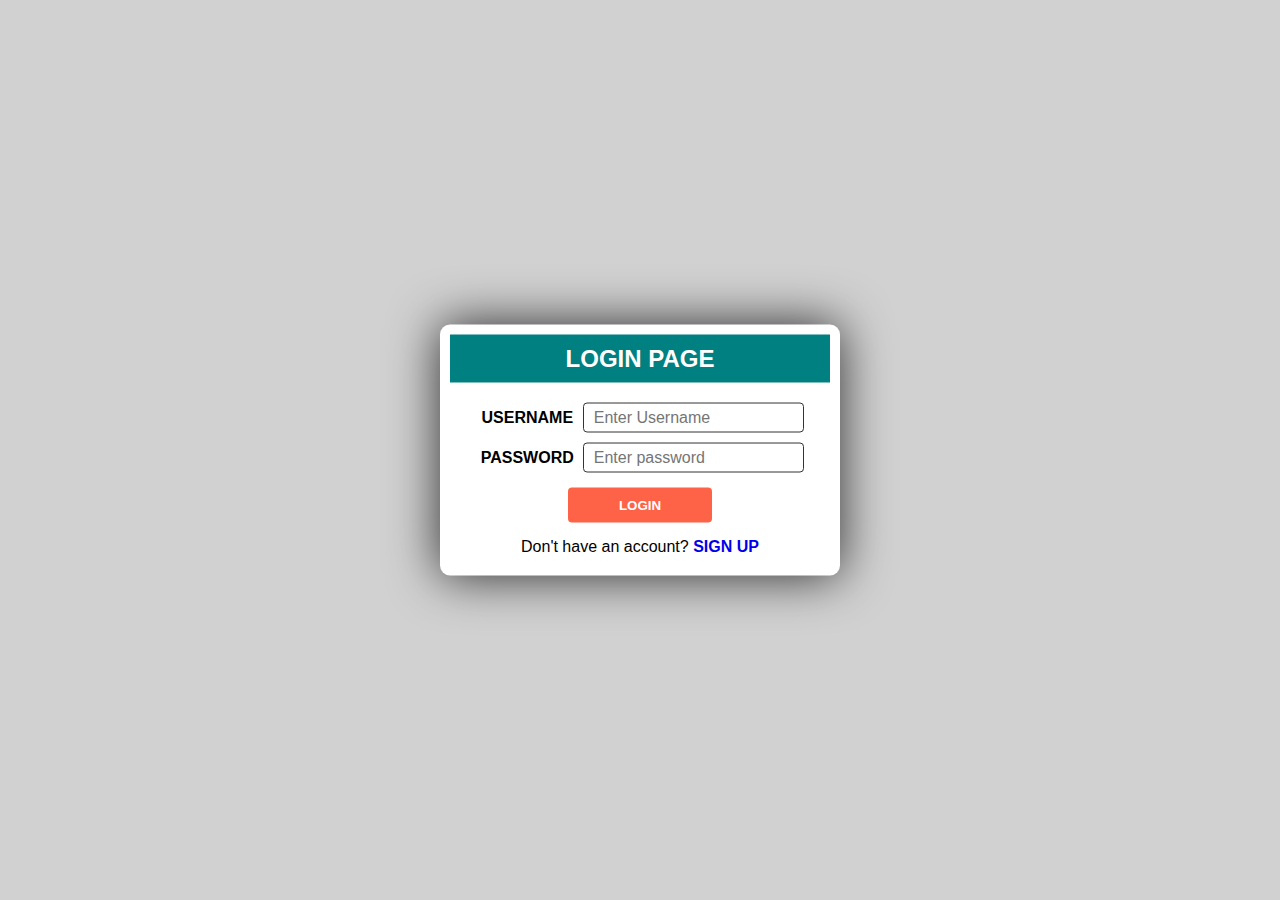
<file: index.html>
<!DOCTYPE html>
<html lang="en">
<head>
    <meta charset="UTF-8">
    <meta name="viewport" content="width=device-width, initial-scale=1.0">
    <title>login page</title>
    <link rel="stylesheet" href="style.css">
</head>
<body>
    <div class="box">
        <h2>Login page</Form></h2>
        <form action="">

            <div class="form-group">
                <label for="">Username</label>
                <input type="=email" name="" id="" placeholder="Enter Username">
            </div>
            <div class="form-group">
                <label for="">Password</label>
                 <input type="password" name="" id="" placeholder="Enter password">
            </div>

            <input type="submit" value="login">

            <p>Don't have an account? <a href="./index.html">Sign up</a></a></p>
        </form>
    </div>
</body>
</html>
</file>
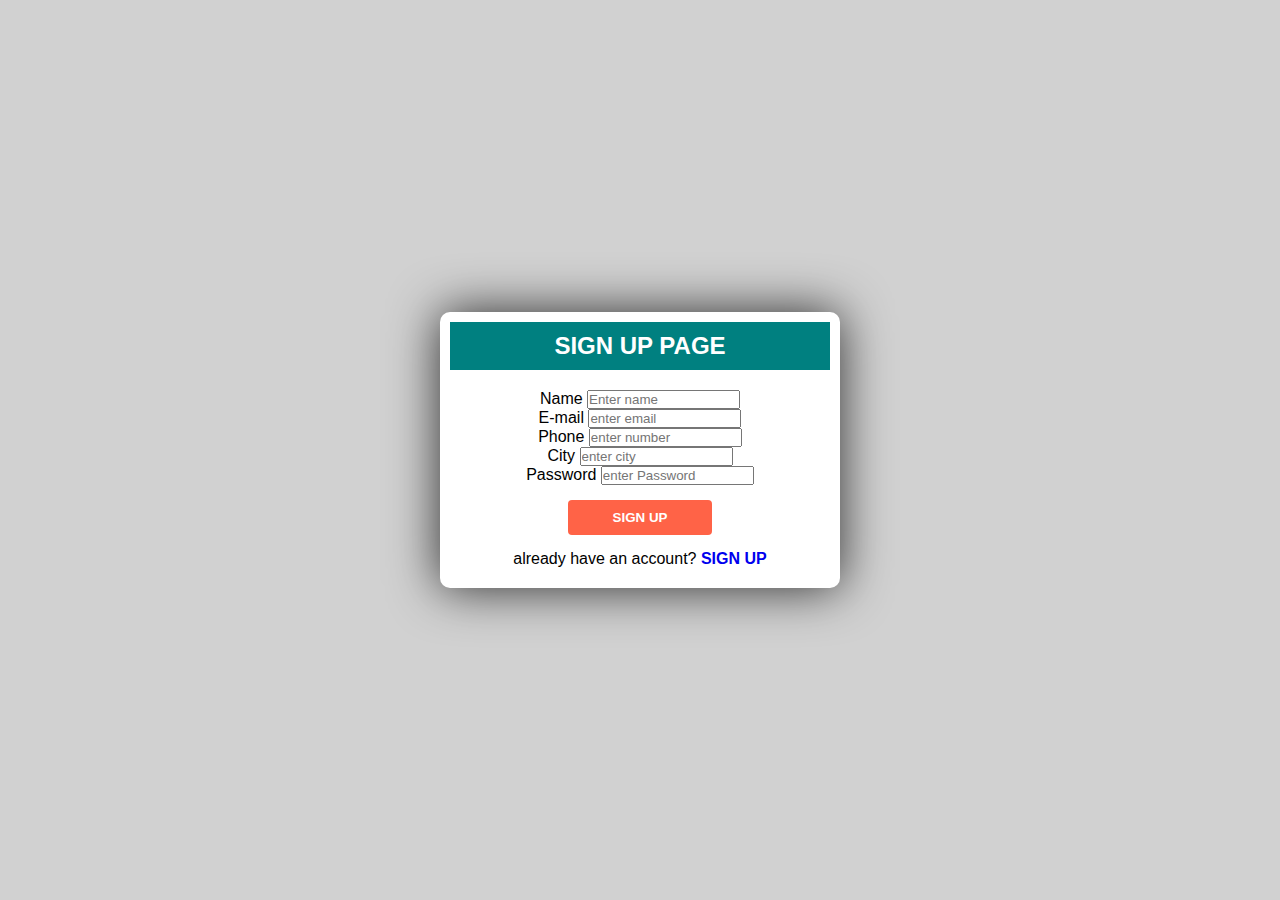
<file: sign.html>
<!DOCTYPE html>
<html lang="en">
<head>
    <meta charset="UTF-8">
    <meta name="viewport" content="width=device-width, initial-scale=1.0">
    <title>signup</title>
    <link rel="stylesheet" href="style.css">
</head>
<body>
 <div class="box">
    <h2>sign up Page</h2>
   
    <form action="save.php" method="post">
       <div class="form group">
        <label for="">Name</label>
        <input type="text" name="name" id=""placeholder ="Enter name">
       </div> 
       <div class="form group">
        <label for="">E-mail</label>
        <input type="text" name="email" id="" placeholder="enter email">
       </div>
        <div class="form group">
        <label for="">Phone</label>
        <input type="text" name="Phone" id="" placeholder="enter number">
       </div> <div class="form group">
        <label for="">City </label>
        <input type="text" name="city" id="" placeholder="enter city">
       </div> 
       <div class="form group">
        <label for="">Password</label>
        <input type="password" name="password" id="" placeholder="enter Password">
       </div>
       <input type="submit" value="sign up">
       <p>already have an account? <a href="./login.html">sign up</a></p>
    </form>
 </div>
</body>
</html>
</file>
<file: style.css>
*{
    margin: 0;
    padding: 0;
    box-sizing: border-box;
  font-family: 'Gill Sans', 'Gill Sans MT', Calibri, 'Trebuchet MS', sans-serif;

}

body{
    background: #d1d1d1;
  
}

.box{
    width: 400px;
    min-height: 200px;
    background-color: #fff;
    position: absolute;
    top: 50%;
    left: 50%;
    transform: translate(-50%,-50%);
    box-shadow: 0 0 50px rgba(0, 0, 0, 0.8);
    border-radius: 10px;
    text-align: center;
   
   
}

.box h2{
    color: #fff;
    background-color: teal;
    text-align: center;
    text-transform: uppercase;
    padding: 10px 0;
    margin: 10px;
}

.box form{
    width: 90%;
    height: auto;
    margin: 20px auto;
    text-align: center;
  }

.box form .form-group{
  margin: 10px;
}

.box form .form-group label
{
    display: inline-block;
    width: 30%;
    font-size: 16px;
    text-transform: uppercase;
    font-weight: 600;
  }


  .box form .form-group input
  {
    display: inline-block;
    width: 65%;
    padding: 5px 10px;
    font-size: 16px;
    border-radius: 4px;
    border: 1px solid #333;
    outline: none;

  }

  .box form input[type=submit]
  {
    background: tomato;
    color: white;
    border: none;
    text-transform: uppercase; 
    font-weight: 600;
    padding: 10px 10px;
    display: block;
    margin: 15px auto;
    border-radius: 4px;
    width: 40%;
    transition: all 0.3s;
  
    cursor: pointer;
}

  .box form input[type=submit]  :hover{
    box-shadow: 5px 5px 10px rgba(0 ,0, 0, 0.8);
  }

  .box form p{
    text-align: center;
    margin: 10px;
  }

  .box form p a
  {
    text-decoration: none;
    text-transform: uppercase;
    font-weight: 600;
  }
</file>
